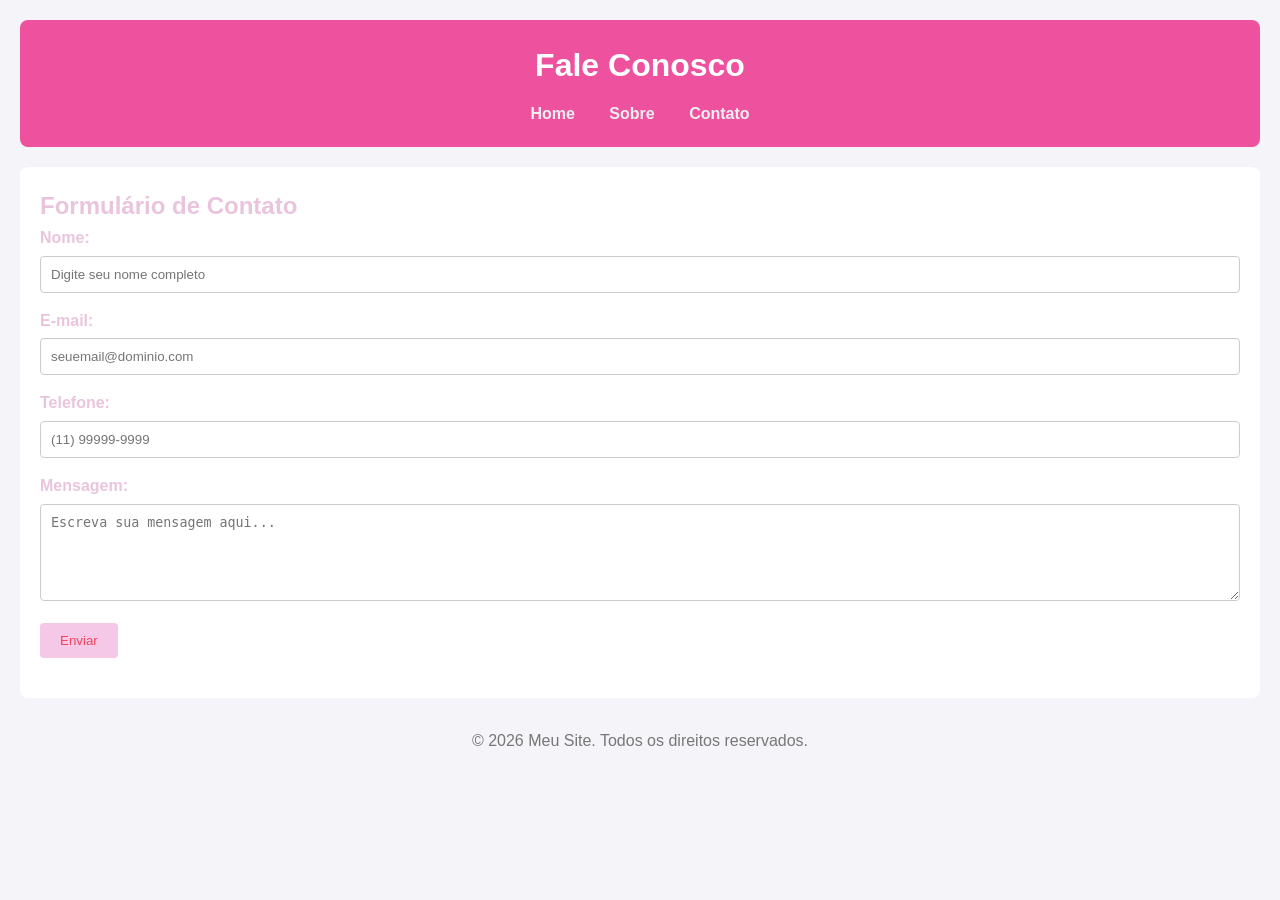
<file: contato.html>
<!DOCTYPE html>
<html lang="pt-BR">
<head>
	<meta charset="UTF-8">
	<meta name="viewport" content="width=device-width, initial-scale=1.0">
	<title>Meu Site - Contato</title>
	<link rel="stylesheet" href="style.css">
</head>
<body>
	<header>
		<h1>Fale Conosco</h1>
		<nav>
			<ul>
				<li><a href="index.html">Home</a></li>
				<li><a href="sobre.html">Sobre</a></li>
				<li><a href="contato.html">Contato</a></li>
			</ul>
		</nav>
	</header>

	<main>
		<section>
			<h2>Formulário de Contato</h2>
			<form action="#" method="post">
				<div>
					<label for="nome">Nome:</label>
					<input type="text" id="nome" name="nome" placeholder="Digite seu nome completo" required>
				</div>

				<div>
					<label for="email">E-mail:</label>
					<input type="email" id="email" name="email" placeholder="seuemail@dominio.com" required>
				</div>

				<div>
					<label for="telefone">Telefone:</label>
					<input type="tel" id="telefone" name="telefone" placeholder="(11) 99999-9999">
				</div>

				<div>
					<label for="mensagem">Mensagem:</label>
					<textarea id="mensagem" name="mensagem" rows="5" placeholder="Escreva sua mensagem aqui..." required></textarea>
				</div>

				<button type="submit">Enviar</button>
			</form>
		</section>
	</main>

	<footer>
		<p>&copy; 2026 Meu Site. Todos os direitos reservados.</p>
	</footer>
</body>
</html>
</file>
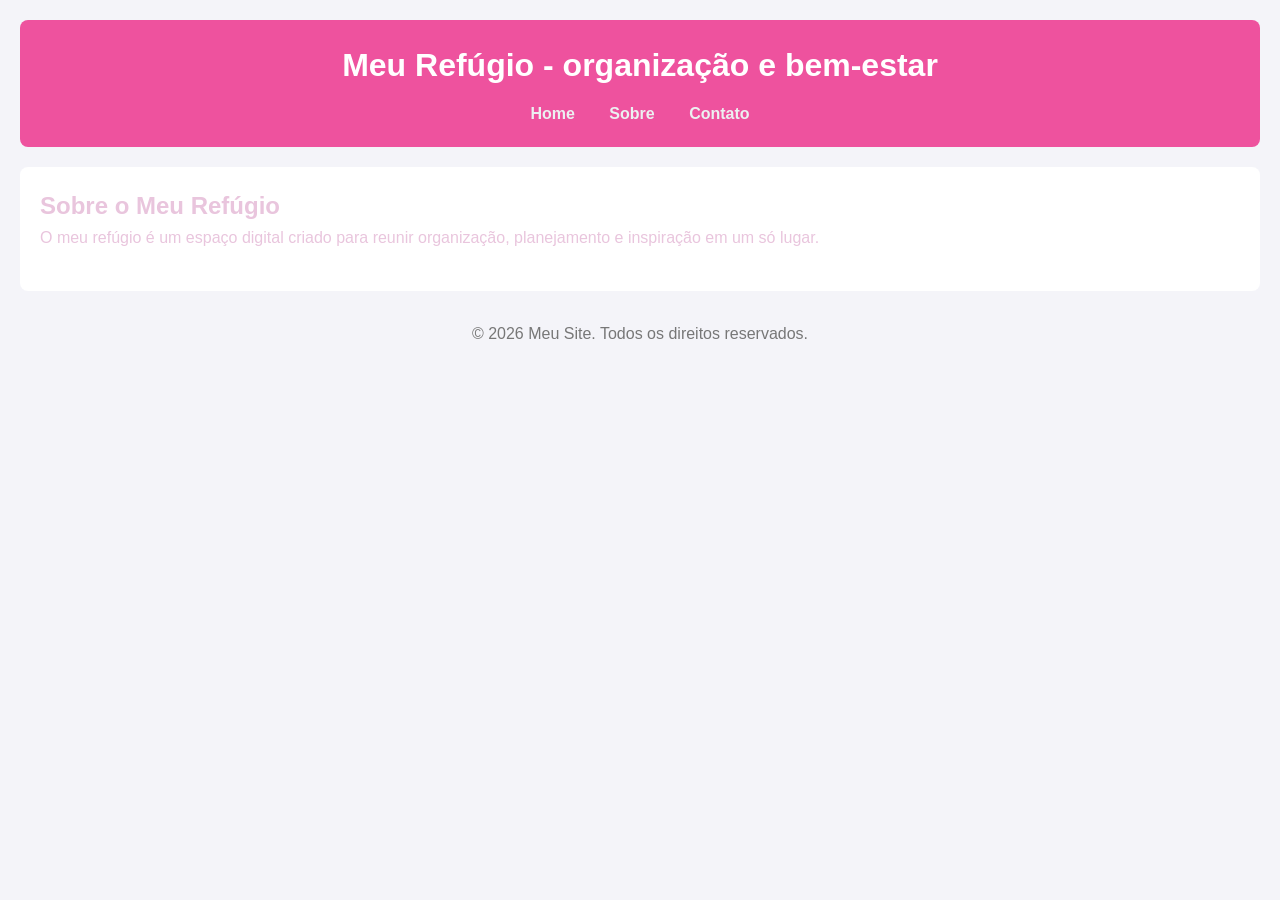
<file: sobre.html>
<!DOCTYPE html>
<html lang="pt-BR">
<head>
    <meta charset="UTF-8">
    <meta name="viewport" content="width=device-width, initial-scale=1.0">
    <title>Meu Site - Sobre</title>
    <link rel="stylesheet" href="style.css">
</head>
<body>
    <header>
        <h1>Meu Refúgio - organização e bem-estar</h1>
        <nav>
            <ul>
                <li><a href="index.html">Home</a></li>
                <li><a href="sobre.html">Sobre</a></li>
                <li><a href="contato.html">Contato</a></li>
            </ul>
        </nav>
    </header>

    <main>
        <article>
            <h2>Sobre o Meu Refúgio</h2>
            <p>O meu refúgio é um espaço digital criado para reunir organização, planejamento e inspiração em um só lugar.</p>
        </article>
    </main>

    <footer>
        <p>&copy; 2026 Meu Site. Todos os direitos reservados.</p>
    </footer>
</body>
</html>
</file>
<file: style.css>
/* Reset básico e tipografia */
* {
    margin: 0;
    padding: 0;
    box-sizing: border-box;
}

body {
    
    font-family: Arial, sans-serif;
    background-color: #f4f4f9;
    color: #e9c5dd;
    line-height: 1.6;
    padding: 20px;
}

/* Cabeçalho e Navegação */
header {
    background-color: #ee529e;
    color: #fff;
    padding: 20px;
    text-align: center;
    border-radius: 8px;
}

nav ul {
    list-style: none;
    margin-top: 10px;
}

nav ul li {
    display: inline;
    margin: 0 15px;
}

nav ul li a {
    color: #ecf0f1;
    text-decoration: none;
    font-weight: bold;
}

nav ul li a:hover {
    color: #1abc9c;
}

/* Conteúdo Principal */
main {
    background: #fff;
    padding: 20px;
    margin-top: 20px;
    border-radius: 8px;
}

section, article {
    margin-bottom: 20px;
}

/* Formulário */
form div {
    margin-bottom: 15px;
}

label {
    display: block;
    margin-bottom: 5px;
    font-weight: bold;
}

input[type="text"],
input[type="email"],
input[type="tel"],
textarea {
    width: 100%;
    padding: 10px;
    border: 1px solid #ccc;
    border-radius: 4px;
}

button {
    background-color: #f4c8e6;
    color: rgb(239, 69, 97);
    padding: 10px 20px;
    border: none;
    border-radius: 4px;
    cursor: pointer;
}

button:hover {
    background-color: #1abc9c;
}

/* Rodapé */
footer {
    text-align: center;
    margin-top: 20px;
    padding: 10px;
    color: #777777;
}
</file>
